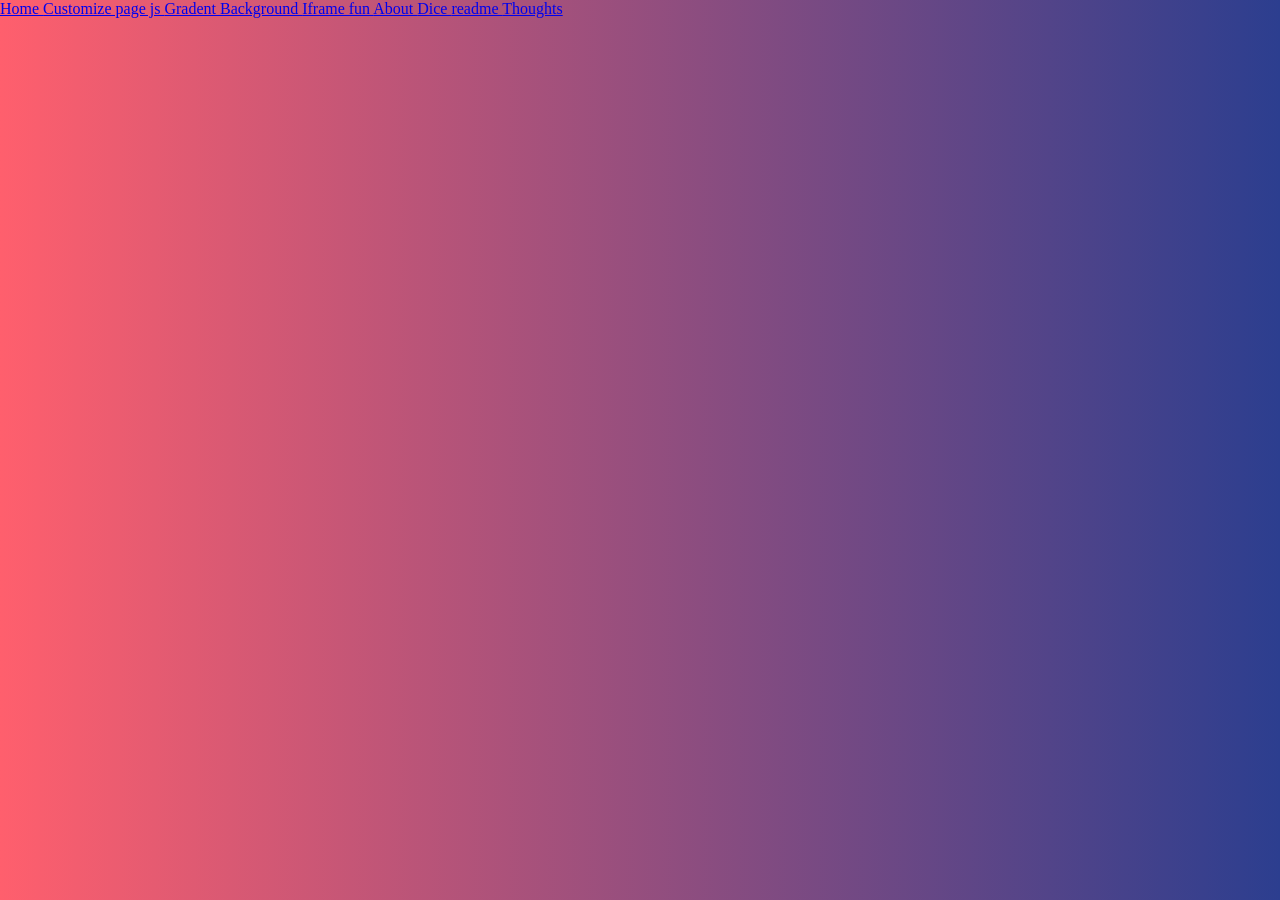
<file: gradentbackground.html>
<!DOCTYPE html>
<html lang="en">

<head>
    <meta charset="UTF-8">
    <meta name="viewport" content="width=device-width, initial-scale=1.0">
    <title>Document</title>
    <style>
        :root {
            --color1: #ff5f6d;
            --color2: #2c3e8f;
            --mid: 50%
        }

        html,
        body {
            margin: 0;
            height: 100%;
        }

        body {
            background: linear-gradient(90deg, var(--color1), var(--mid), var(--color2));
        }
    </style>
</head>

<body>
    <header>
        <nav>
        </nav>
        <script src="nav.js"></script>
    </header>
    <script>
        let target = 50;
        let current = 50;
        const ease = 0.1;

        window.addEventListener("mousemove", (e) => {
            target = (e.clientX / window.innerWidth) * 100;
        });

        function animate() {
            current += (target - current) * ease;
            const clamped = Math.min(99, Math.max(1, current));
            document.documentElement.style.setProperty("--mid", clamped + "%");
            requestAnimationFrame(animate)
        }
        animate();
    </script>

</body>

</html>
</file>
